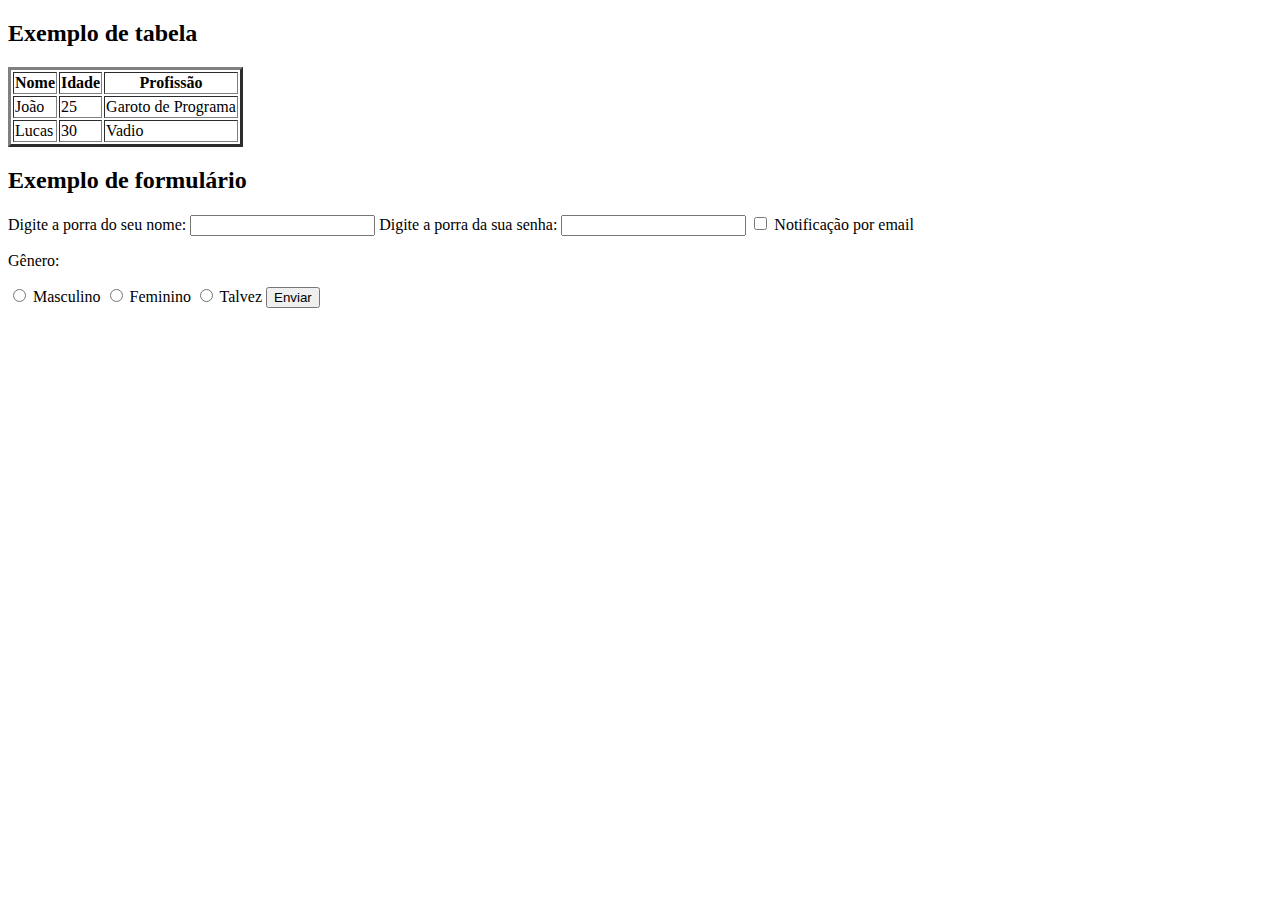
<file: Pasta muito foda/index.html>
<!DOCTYPE html>
<html lang="en">
<head>
    <meta charset="UTF-8">
    <meta name="viewport" content="width=device-width, initial-scale=1.0">
    <title>Document</title>
</head>
<body>
       <!-- Tabelas -->
       <h2> Exemplo de tabela</h2>
       <table border="3">
          <thead>
              <tr>
                  <th> Nome </th>
                  <th> Idade </th>
                  <th> Profissão </th>
              </tr>
          </thead>
          <tbody>
  
              <tr>
                  <td> João </td>
                  <td>25</td>
                  <td>Garoto de Programa</td>
              </tr>
              <tr>
                <td>Lucas</td>
                <td>30</td>
                <td>Vadio</td>
              </tr>
  
          </tbody>
       </table>

       <!-- Formulário -->
        <h2> Exemplo de formulário</h2>
        
        <form>
            <label for="Nome"> Digite a porra do seu nome:</label>
            <input type="text" id="Nome">
            <label for="Senha"> Digite a porra da sua senha:</label>
            <input type="password" id="Senha">
            <label>
                <input type="checkbox" name="notificação" value="email">
                Notificação por email
            </label>
            <p>Gênero:</p>
            <label>
                <input type="radio" name="genero" value="masculino">
                Masculino
            </label>
            <label>
                <input type="radio" name="genero" value="Feminino">
                Feminino
            </label>
            <label>
                <input type="radio" name="genero" value="Talvez">
                Talvez
            </label>
            <button type="submit"> Enviar</button>
        </form>

</body>
</html>
</file>
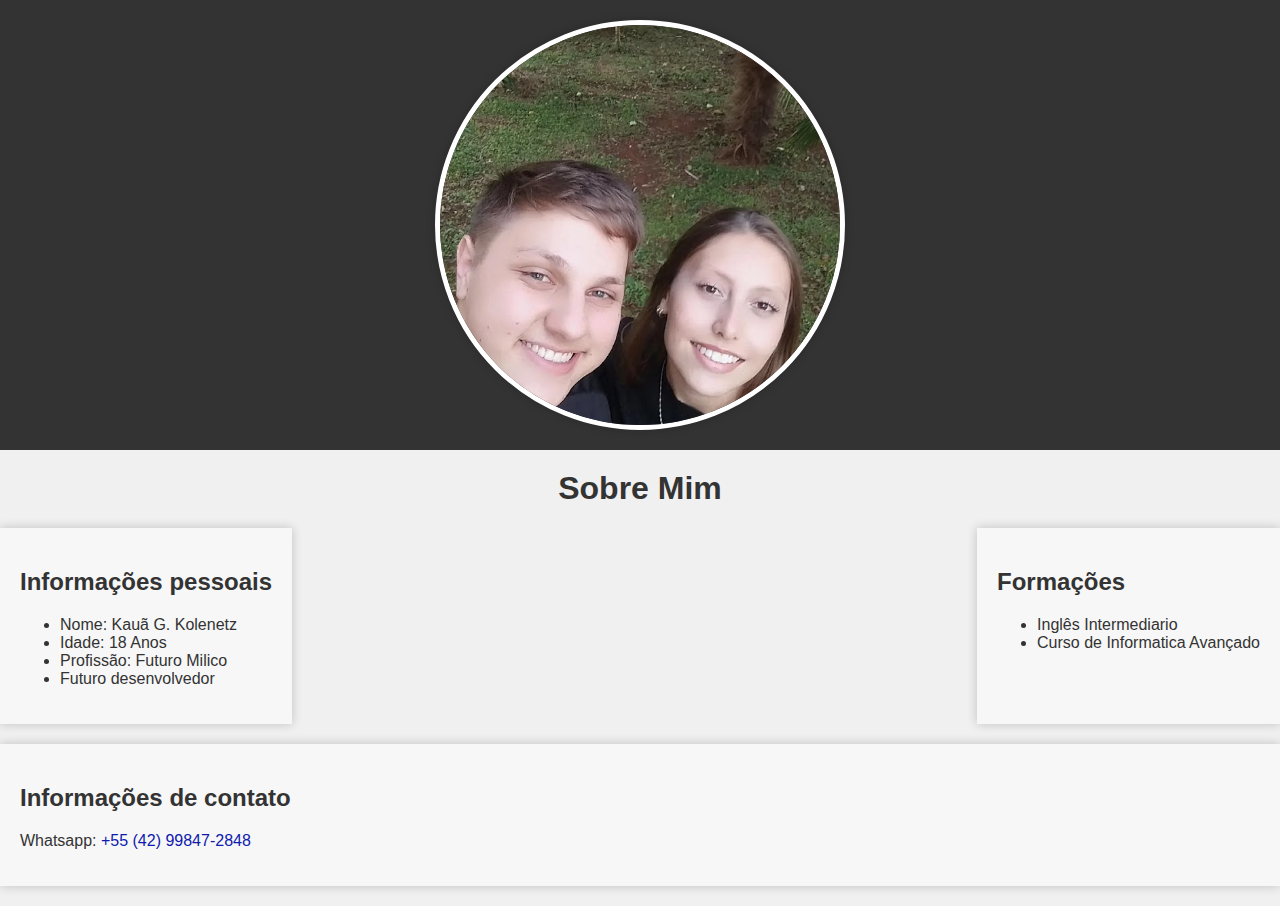
<file: Portifolio/Portifolioindex.html>
<!DOCTYPE html>
<html lang="pt-BR">
<head>
    <meta charset="UTF-8">
    <meta name="viewport" content="width=device-width, initial-scale=1.0">
    <title>Sobre mim</title>
    <link rel="stylesheet" href="styles.css">
    <style>
        .container-secoes {
            display: flex;
            justify-content: space-between;
        }
    </style>
</head>
<body>
    <header>
        <img src="foto.jpg" alt="Foto de Kauã G. Kolenetz" class="foto-perfil">
    </header>
    <main>
        <h1 class="titulo-principal">Sobre Mim</h1>
        <div class="container-secoes">
            <section class="informacoes-pessoais">
                <h2>Informações pessoais</h2>
                <ul>
                    <li>Nome: Kauã G. Kolenetz</li>
                    <li>Idade: 18 Anos</li>
                    <li>Profissão: Futuro Milico</li>
                    <li>Futuro desenvolvedor</li>
                </ul>
            </section>
            <section class="link-formações">
                <h2>Formações</h2>
                <ul>
                    <!-- Adicione as formações aqui -->
                    <li>Inglês Intermediario</li>
                    <li>Curso de Informatica Avançado</li>
                </ul>
            </section>
        </div>
        <section class="informacoes-contato">
            <h2>Informações de contato</h2>
            <p>Whatsapp: <a href="https://wa.me/5542998472848" class="link-contato">+55 (42) 99847-2848</a></p>
        </section>
    </main>
</body>
</html>
</file>
<file: Portifolio/styles.css>
body {
    font-family: Arial, Helvetica, sans-serif;
    background-color: #f0f0f0;
    color: #333;
    margin: 0;
    padding: 0;
}

header {
    background-color: #333;
    color: #fff;
    padding: 20px;
    text-align: center;
}

.foto-perfil {
    border-radius: 50%;
    height: 400px;
    width: 400px;
    object-fit: cover;
    display: block;
    margin: 0 auto;
    border: 5px solid #fff;
    box-shadow: 0 0 10px rgba(0, 0, 0, 0.2);
}

.titulo-principal {
    color: #333;
    text-align: center;
    margin-top: 20px;
}

.informacoes-pessoais {
    background-color: #f7f7f7;
    padding: 20px;
    margin-bottom: 20px;
    box-shadow: 0 0 10px rgba(0, 0, 0, 0.2);
}

.informacoes-contato {
    background-color: #f7f7f7;
    padding: 20px;
    margin-bottom: 20px;
    box-shadow: 0 0 10px rgba(0, 0, 0, 0.2);
}   

.link-contato {
    color: #0f1aae;
    text-decoration: none;
    transition: color 0.2s ease;
}

.link-contato:hover {
    color: #0f1aae;
}
.link-formações{
    background-color: #f7f7f7;
    padding: 20px;
    margin-bottom: 20px;
    box-shadow: 0 0 10px rgba(0, 0, 0, 0.2);
}
</file>
